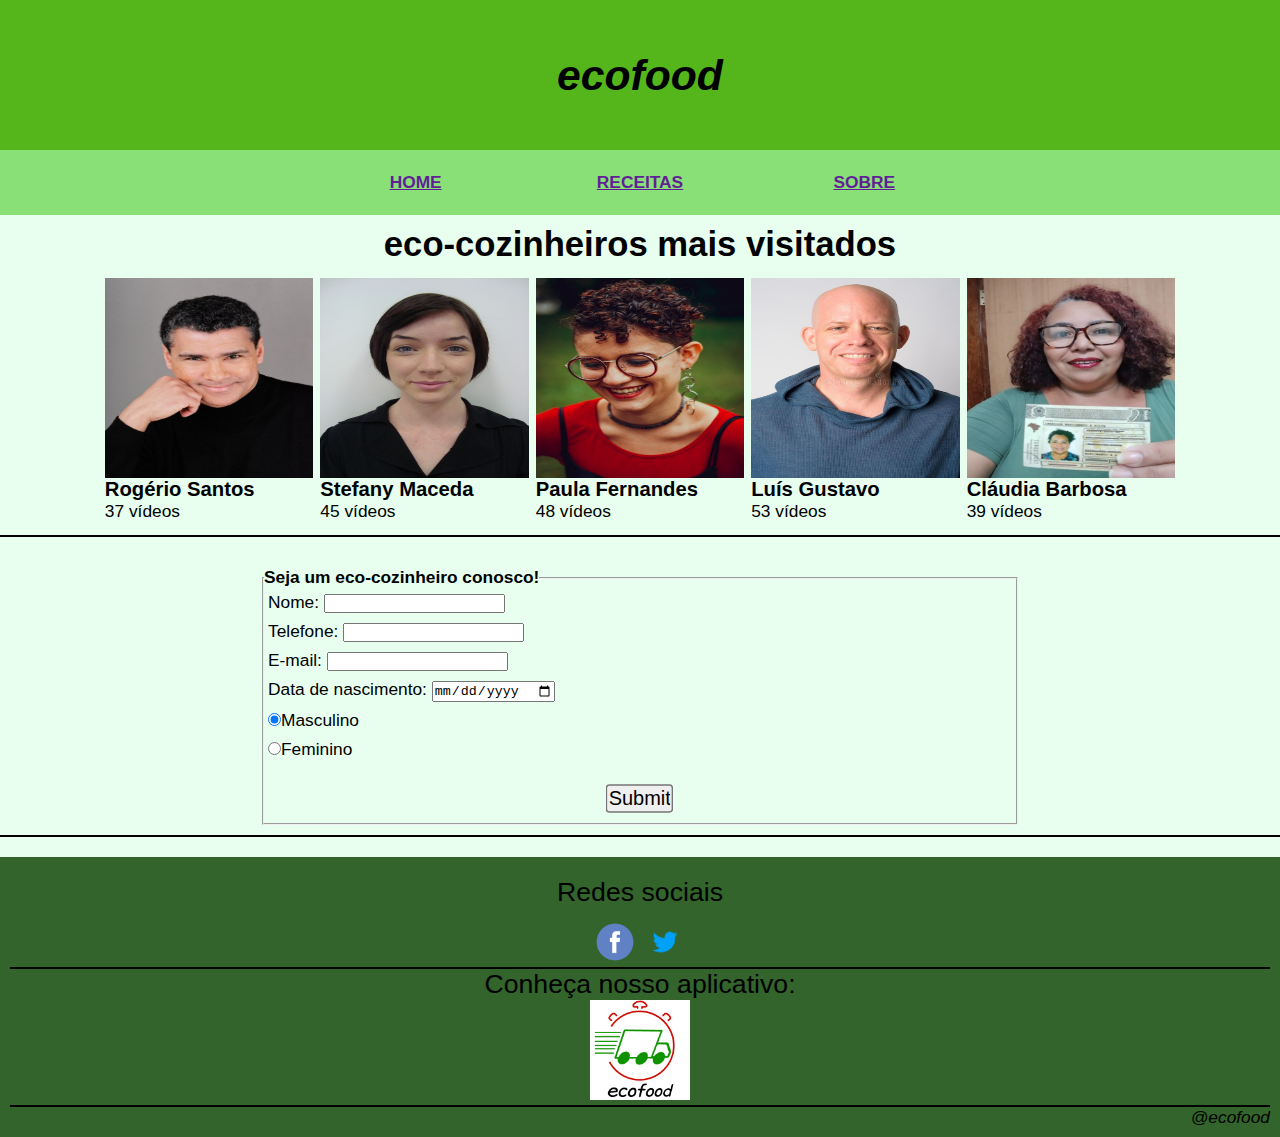
<file: index.html>
<!DOCTYPE html>
<html lang="en">

<head>
    <meta charset="UTF-8">
    <meta name="viewport" content="width=device-width, initial-scale=1.0">
    <link rel="stylesheet" href="./css/estilo.css">
    <title>ecofood</title>
</head>

<body>


    <header>
        <div id="nome">
            <h1>ecofood</h1>
        </div>
    </header>


    <nav>
        <ul>
            <li><a href="index.html">HOME</a></li>
            <li><a href="receitas.html">RECEITAS</a></li>
            <li><a href="about.html">SOBRE</a></li>
        </ul>

    </nav>

    <main>


        <input type="checkbox" id="sanduiche">

        <article id="receitas">
            <h2>Receitas mais pesquisadas</h2>
            <section>
                <iframe width="790" height="444" src="https://www.youtube.com/embed/pb5OAvfnG7w"
                    title="ARROZ COZIDO/VELHO SOBROU??? NÃO JOGUE FORA!!! FAÇA ESSA DELICIA SUPER FÁCIL!!!"
                    frameborder="0"
                    allow="accelerometer; autoplay; clipboard-write; encrypted-media; gyroscope; picture-in-picture; web-share"
                    allowfullscreen></iframe>
                <iframe width="790" height="444" src="https://www.youtube.com/embed/D9JObJuoJ2Y"
                    title="Ninguém acredita no resultado, a receita mais fácil e barata para seu almoço" frameborder="0"
                    allow="accelerometer; autoplay; clipboard-write; encrypted-media; gyroscope; picture-in-picture; web-share"
                    allowfullscreen></iframe>
                <iframe width="790" height="444" src="https://www.youtube.com/embed/DsSJ_gX-Yzk"
                    title="Sobrou arroz? faça essa receita de crepe sem trigo e irá surpreender a todos com essa delícia"
                    frameborder="0"
                    allow="accelerometer; autoplay; clipboard-write; encrypted-media; gyroscope; picture-in-picture; web-share"
                    allowfullscreen></iframe>
            </section>
        </article>

        <article id="cozinheiros">
            <h1>eco-cozinheiros mais visitados</h1>
            <section>
                <figure>
                    <img src="img/perfil1.jpg" height="200" alt="">
                    <h3>Rogério Santos</h3>
                    <figcaption>37 vídeos</figcaption>

                </figure>
                <figure>
                    <img src="img/perfil2.jpg" height="200" alt="">
                    <h3>Stefany Maceda</h3>
                    <figcaption>45 vídeos</figcaption>

                </figure>
                <figure>
                    <img src="img/perfil3.jpeg" height="200" alt="">
                    <h3>Paula Fernandes</h3>
                    <figcaption>48 vídeos</figcaption>

                </figure>
                <figure>
                    <img src="img/perfil4.jpg" height="200" alt="">
                    <h3>Luís Gustavo</h3>
                    <figcaption>53 vídeos</figcaption>

                </figure>
                <figure>
                    <img src="img/perfil5.webp" height="200" alt="">
                    <h3>Cláudia Barbosa</h3>
                    <figcaption>39 vídeos</figcaption>

                </figure>
            </section>
        </article>

        <article id="cadastro">
            <form method="get" action="">
                <fieldset>
                    <legend>
                        Seja um eco-cozinheiro conosco!
                    </legend>

                    <label for="name">Nome: <input type="text" name="nome" id="name" required> </label>

                    <label for="tel">Telefone: <input type="text" name="tel" id="tel" required></label>

                    <label for="email">E-mail: <input type="email" name="email" id="email" required> </label>

                    <label for="data">Data de nascimento: <input type="date" name="nasc" id="data" required> </label>

                    <label for="masc"><input type="radio" name="sex" value="m" id="masc" checked>Masculino</label>

                    <label for="femin"><input type="radio" name="sex" value="f" id="femin">Feminino</label>



                    <div id="button"> <input type="submit" id="submit"></div>
                </fieldset>
            </form>

        </article>
    </main>

    <footer>
        <article id="redes">
            <h1>Redes sociais</h1>
            <img src="img/facebook.png" alt="facebook icon">
            <img src="img/twitter.webp" alt="twitter icon">
        </article>
        <article id="app">
            <h1>Conheça nosso aplicativo:</h1>
            <a href=""><img src="img/logo.png"></a>
        </article>

        <div><em>@ecofood</em></div>
    </footer>

</body>

</html>
</file>
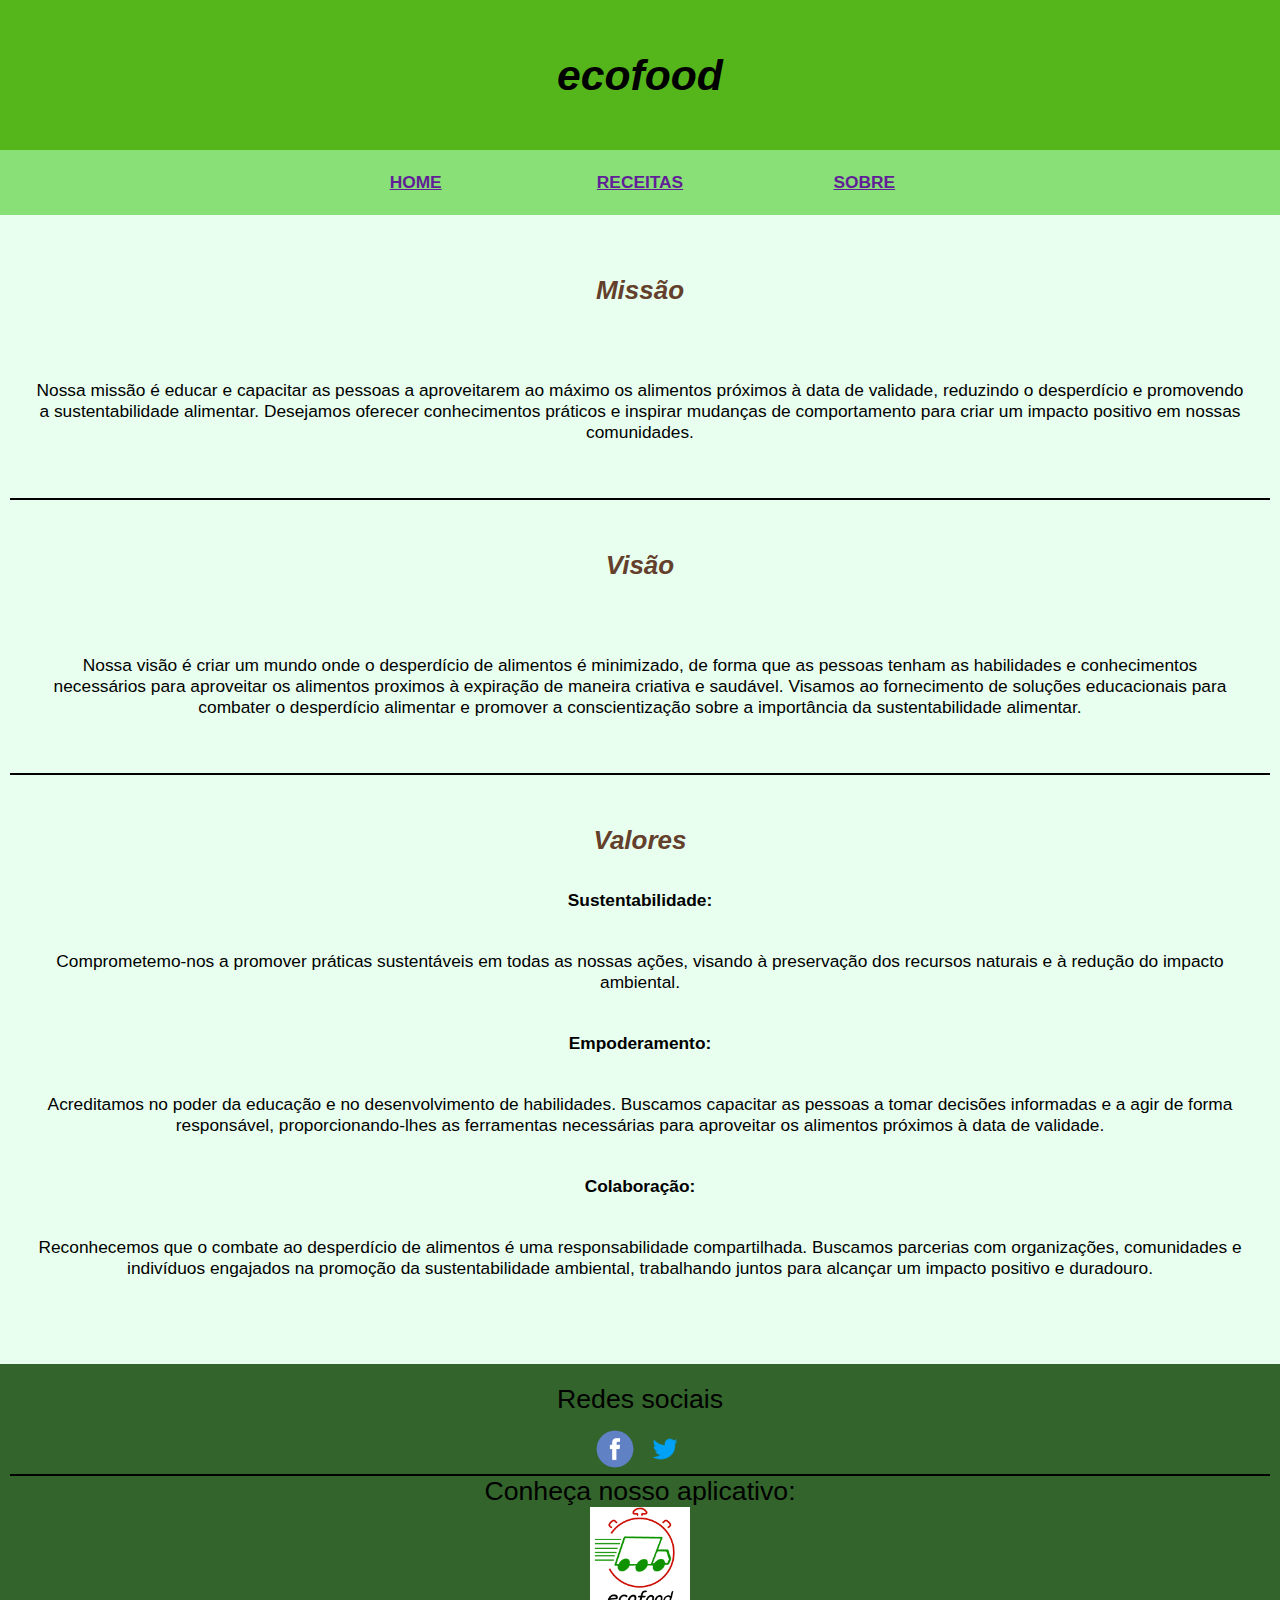
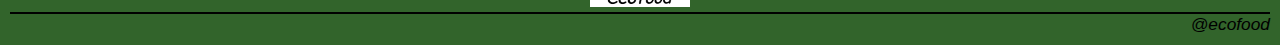
<file: about.html>
<!DOCTYPE html>
<html lang="en">

<head>
    <meta charset="UTF-8">
    <meta name="viewport" content="width=device-width, initial-scale=1.0">
    <link rel="stylesheet" href="./css/estilo.css">
    <title>ecofood</title>
</head>

<body>

    <header>
        <div id="nome">
            <h1>ecofood</h1>
        </div>
    </header>


    <nav>
        <ul>
            <li><a href="index.html">HOME</a></li>
            <li><a href="receitas.html">RECEITAS</a></li>
            <li><a href="about.html">SOBRE</a></li>
        </ul>

    </nav>

    <main>


        <article id="sobre">
            <section>
                <h2>Missão</h2>
                <p>Nossa missão é educar e capacitar as pessoas a aproveitarem ao máximo os alimentos próximos à data de
                    validade, reduzindo o desperdício e promovendo a sustentabilidade alimentar. Desejamos oferecer
                    conhecimentos práticos e inspirar mudanças de comportamento para criar um impacto positivo em nossas
                    comunidades.</p>
            </section>
            <section>
                <h2>Visão</h2>
                <p>Nossa visão é criar um mundo onde o desperdício de alimentos é minimizado, de forma que as pessoas
                    tenham as habilidades e conhecimentos necessários para aproveitar os alimentos proximos à expiração
                    de maneira criativa e saudável. Visamos ao fornecimento de soluções educacionais para combater o
                    desperdício alimentar e promover a conscientização sobre a importância da sustentabilidade
                    alimentar.</p>
            </section>
            <section>
                <h2>Valores</h2>
                <h4>Sustentabilidade: </h4>
                <p>Comprometemo-nos a promover práticas sustentáveis em todas as nossas ações, visando à preservação dos
                    recursos naturais e à redução do impacto ambiental.</p>

                <h4>Empoderamento: </h4>
                <p>Acreditamos no poder da educação e no desenvolvimento de habilidades. Buscamos capacitar as pessoas a
                    tomar decisões informadas e a agir de forma responsável, proporcionando-lhes as ferramentas
                    necessárias para aproveitar os alimentos próximos à data de validade.</p>

                <h4>Colaboração: </h4>
                <p>Reconhecemos que o combate ao desperdício de alimentos é uma responsabilidade compartilhada. Buscamos
                    parcerias com organizações, comunidades e indivíduos engajados na promoção da sustentabilidade
                    ambiental, trabalhando juntos para alcançar um impacto positivo e duradouro.</p>



            </section>
        </article>

    </main>

    <footer>
        <article id="redes">
            <h1>Redes sociais</h1>
            <img src="img/facebook.png" alt="facebook icon">
            <img src="img/twitter.webp" alt="twitter icon">
        </article>
        <article id="app">
            <h1>Conheça nosso aplicativo:</h1>
            <a href=""><img src="img/logo.png"></a>
        </article>

        <div><em>@ecofood</em></div>
    </footer>

</body>

</html>
</file>
<file: css/estilo.css>
body, html{
    width: 100%;
    font-size: 13pt;
    font-family: Arial, Helvetica, sans-serif;
    scroll-behavior: smooth;
}

body{
    background-color: #e8ffef;

}

*{
    margin: 0;
    padding: 0;
    box-sizing: border-box;
}

header{
    width: 100%;
    background-color: rgb(85, 182, 28);
    display: flex;
    justify-content: center;
    height: 150px;
    padding: 20px;
}

#nome{
    display: flex;
    align-items: center;
    font-style: italic;
}

header #nome h1{
    font-size: 32pt;
}



#label{
    position: absolute;
    width: 100vw;
}

#menu{
    width: 40px;
    height: 40px;
    position: absolute;
    display: flex;
    flex-direction: column;
    justify-content: space-around;
    cursor: pointer;
    z-index: 3;

}

span{
    width: 100%;
    background-color: black;
    height: 4px;
    border-radius: 20px;;
}

#sanduiche{
    display: none;
}

#sanduiche:checked ~ #receitas{
    left: 0;
}




nav{
    width: 100%;
    background-color: #88e076;
    justify-content: center;
    padding: 10px;
    display: flex;
}

nav ul{
    display: grid;
    column-gap: 10px;
    grid-template-columns: 1fr 1fr 1fr;
    align-content: space-around;
}

nav ul li{
    list-style: none;
}
nav ul a{
    justify-self: center;
    display: block;
    text-align: center;
    list-style: none;
    transition: 0.5s;
    padding: 10px 5vw;
    margin: 2px 0;
    font-weight: 600;
    color: rgb(97, 31, 151)
}

nav ul a:hover{
    background-color: white;
    cursor: pointer;
}







main article{
    width: 100%;
    display: flex;
    flex-wrap: wrap;
    justify-content: space-around;
    padding: 10px;
    margin-bottom: 20px;
}

#receitas{
    position: absolute;
    width: 60%;
    top: 0;
    left: -70%;
    height: 100%;
    position: fixed;
    transition: 0.8s;
    display: flex;
    flex-direction: column;
    flex-wrap: wrap;
    justify-content: start;
    background-color: rgb(41, 116, 41);
    z-index: 2;
}

#receitas h2{
    margin-top: 40px;
    margin-left: 20px;
    height: 50px;
    font-size: 20pt;
}

#receitas section{
    margin-left: 10px;
    width: 90%;
    display: flex;
    flex-flow: column wrap;
    justify-content: space-around;
    height: 70vh;
}

iframe{
    width: 100%;
    height: 22vh;
}





#cozinheiros section{
    width: 95%;
    display: flex;
    margin-top: 10px;
    justify-content: center;
}

#cozinheiros section figure{
    width: 18%;
    display: flex;
    flex-direction: column;
    padding: 3.5px;
    transition: 0.3s;
    cursor: pointer;
}

#cozinheiros section figure:hover{
    cursor: pointer;
    background-color: rgba(0, 0, 0, 0.158);
    box-shadow: 5px 5px 8px rgba(0, 0, 0, 0.493);
    
}

#cozinheiros section figure img{
    width: 100%;
}


#cozinheiros figure img{ 
    width: 500px;
}

article{
    border-bottom: 2px solid black;
    width: 100%;
}

form{
    width: 60%;
    display: flex;
    justify-content: center;
    align-items: center;
}

label{
    margin: 10px;
    width: 100%;
    margin: 4px;
}

legend{
    font-weight: 800;
}

fieldset{
    display: flex;
    flex-flow: row wrap;
}

#button{
    display: inline-block;
    padding: 15px;
    margin: auto;
    margin-top: 10px;
    transform: scale(1.5);
    font-size: 11pt;
}


footer{
    width: 100%;
    padding: 10px;
    background-color: #32642b;
    display: flex;
    flex-direction: column;
    color: black;
}

footer #redes img{
    width: 50px;
    cursor: pointer;
}

footer article{
    display: flex;
    flex-direction: column;
    align-items: center;
    border-bottom: 2px solid black;
}

#redes{
    display: grid;
    justify-content: center;
    grid-template-columns: 1fr 1fr;
    grid-template-rows: 1fr 1fr;
}

#redes h1{
    grid-column: span 2;
    justify-self: center;
}
#redes img:nth-child(2){
    justify-self: end;
}

footer article h1{
    font-size: 20pt;
    font-weight: 500;
}

#app h1{
    font-weight: 500;
}

#app a img{
    width: 100px;
    cursor: pointer;
    background: transparent;
}

footer div{
    align-self: end;
}





#categorias{
    display: flex;
    justify-content: center;
    padding: 10px;
    border: none;
    background-color: #88e076;
    width: 100%;
}

#categorias ul{
    display: grid;
    width: 100%;
    grid-template-columns: 1fr 1fr 1fr 1fr;
    grid-template-rows: 1fr 1fr;
    columns: 1px solid black
}

#categorias ul a{
    display: flex;
    justify-content: center;
    text-decoration: none;
    font-weight: 550;
    padding: 5px 0;
    font-size: 11.5pt;
    color: rgb(37, 37, 37);
    border-left: 1px solid black;
    border-bottom: 1px solid black;
}

#categorias ul a:nth-child(1){border-left: 0px}

#categorias ul a:nth-child(5){border: none}
#categorias ul a:nth-child(6),#categorias ul a:nth-child(7),#categorias ul a:nth-child(8){border-bottom: none}

#categorias ul a:hover{
    background-color: white;
    transition: 0.5s;
}


#categorias ul li{
    list-style: none;
    justify-self: center;
    align-self: center; 
    padding: 5px 0;
    text-align: center;

}




.categoriaComida{
    width: 100%;
    display: grid;
    grid-template-columns: 1fr 1fr;
    grid-template-rows: 1fr 8fr;
}

.categoriaComida > h1{
    font-weight: 800;
    display: block;
    justify-self: start;
    align-self: center;
    margin-left: 10px
}

.categoriaComida > h3{
    align-self: center;
    justify-self: end;
    color: rgb(51, 104, 27);
    font-weight: 750;
    cursor: pointer;
    margin-right: 10px;
}

.categoriaComida section{
    width: 100%;
    display: flex;
    column-gap: 15px;
    flex-wrap: wrap;
    grid-column: span 2;
    justify-self: center;
}

.categoriaComida section figure{
    width: 30%;
    padding: 25px 0
}


.categoriaComida section figure img{
    width: 100%;
    height: 30vh;
    justify-self: center;
    cursor: pointer;
}


#sobre{
    border: none;
    padding: 10px
}

#sobre section{
    padding: 15px 10px;
    border-bottom: 2px solid black;
    text-align: center;
}

#sobre section:nth-child(3){
    border: none
}


#sobre section h2{
    line-height: 100px;
    text-align: center;
    font-style: italic;
    color: #643f2c;
    font-weight: 900;
}

#sobre h4{
    font-weight: 750;
}

#sobre section ul{
    text-align: center;
}

#sobre section p{
    text-align: center;
    padding: 40px 15px
}

#sobre section ul p{
    padding: 20px;
}

#sobre ul li{
    padding: 0;
    margin: 20px;
}





@media(max-width: 768px){
    #cozinheiros section{
        flex-direction: column;
        align-items: center;
    }

    #cozinheiros section figure{
        display: grid;
        width: 65vw;
        column-gap: 7px;
        grid-template-columns: 2fr 1fr;
        grid-template-rows: 1fr 2fr;
    }

    #cozinheiros section figure img{
        grid-row: span 2;
        width: 100%;
        height: auto;
    }

    #cozinheiros section figure h3{
        align-self: end;
    }

    #receitas h2{
        font-size: 15pt;
    }

    form{
        width: 90%;
    }

    #button{
        transform: scale(1.3);
    }



    
.categoriaComida section figure{
    width: 100%;
    margin: 5px 10px
}

}
</file>
